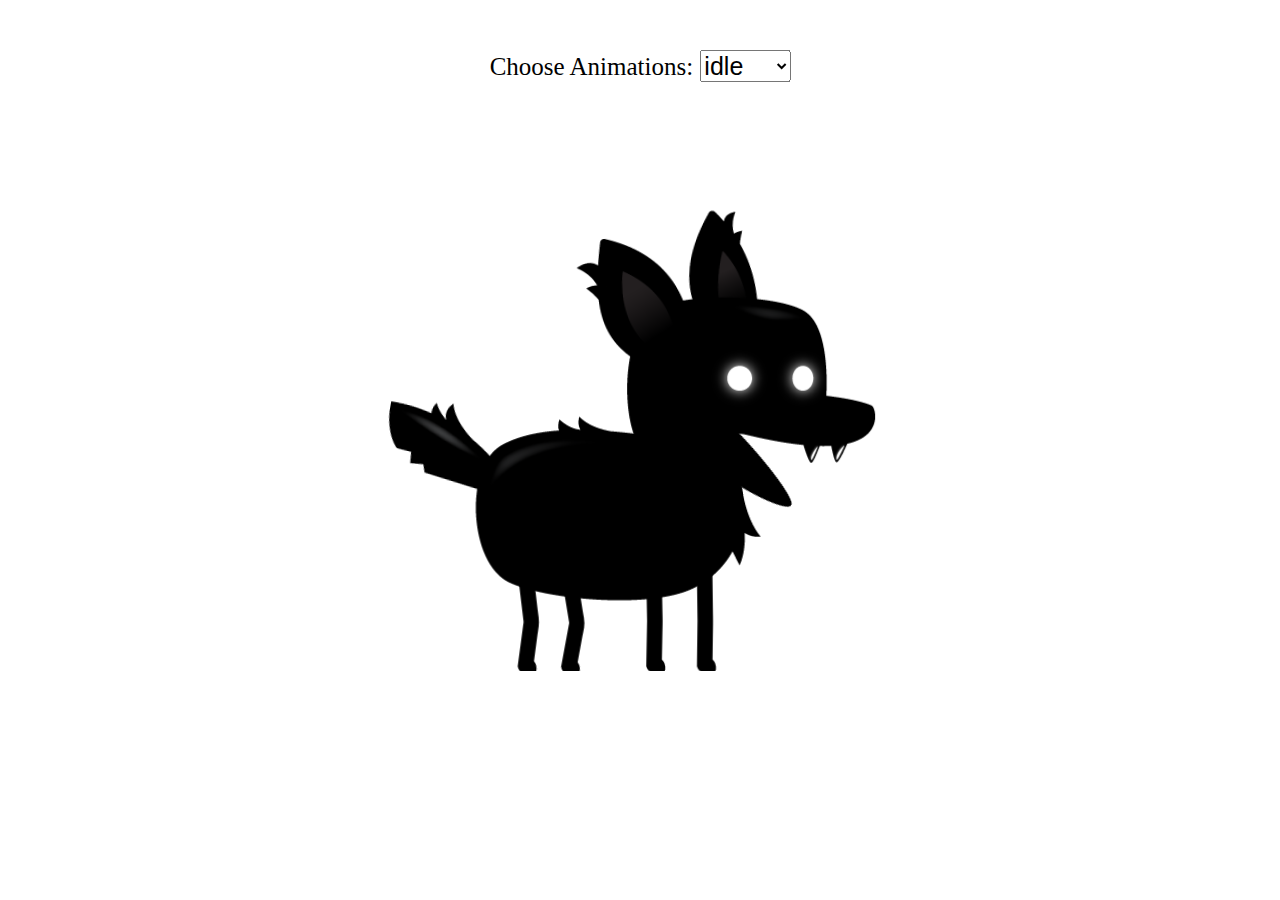
<file: DogCharacter/index.html>
<!DOCTYPE html>
<html lang="en">

<head>
    <meta charset="UTF-8">
    <meta http-equiv="X-UA-Compatible" content="IE=edge">
    <meta name="viewport" content="width=device-width, initial-scale=1.0">
    <link rel="stylesheet" href="styles.css">
    <title>Document</title>
</head>

<body>
    <canvas id="canvas1"></canvas>
    <div class="controls">
        <label for="animations">Choose Animations:</label>
        <select name="animations" id="animations">
            <option value="idle">idle</option>
            <option value="jump">jump</option>
            <option value="fall">fall</option>
            <option value="run" >run</option>
            <option value="dizzy">dizzy</option>
            <option value="sit">sit</option>
            <option value="roll">roll</option>
            <option value="bite">bite</option>
            <option value="ko">ko</option>
            <option value="getHit">get hit</option>
        </select>
    </div>

    <script src="./script.js"></script>
</body>

</html>
</file>
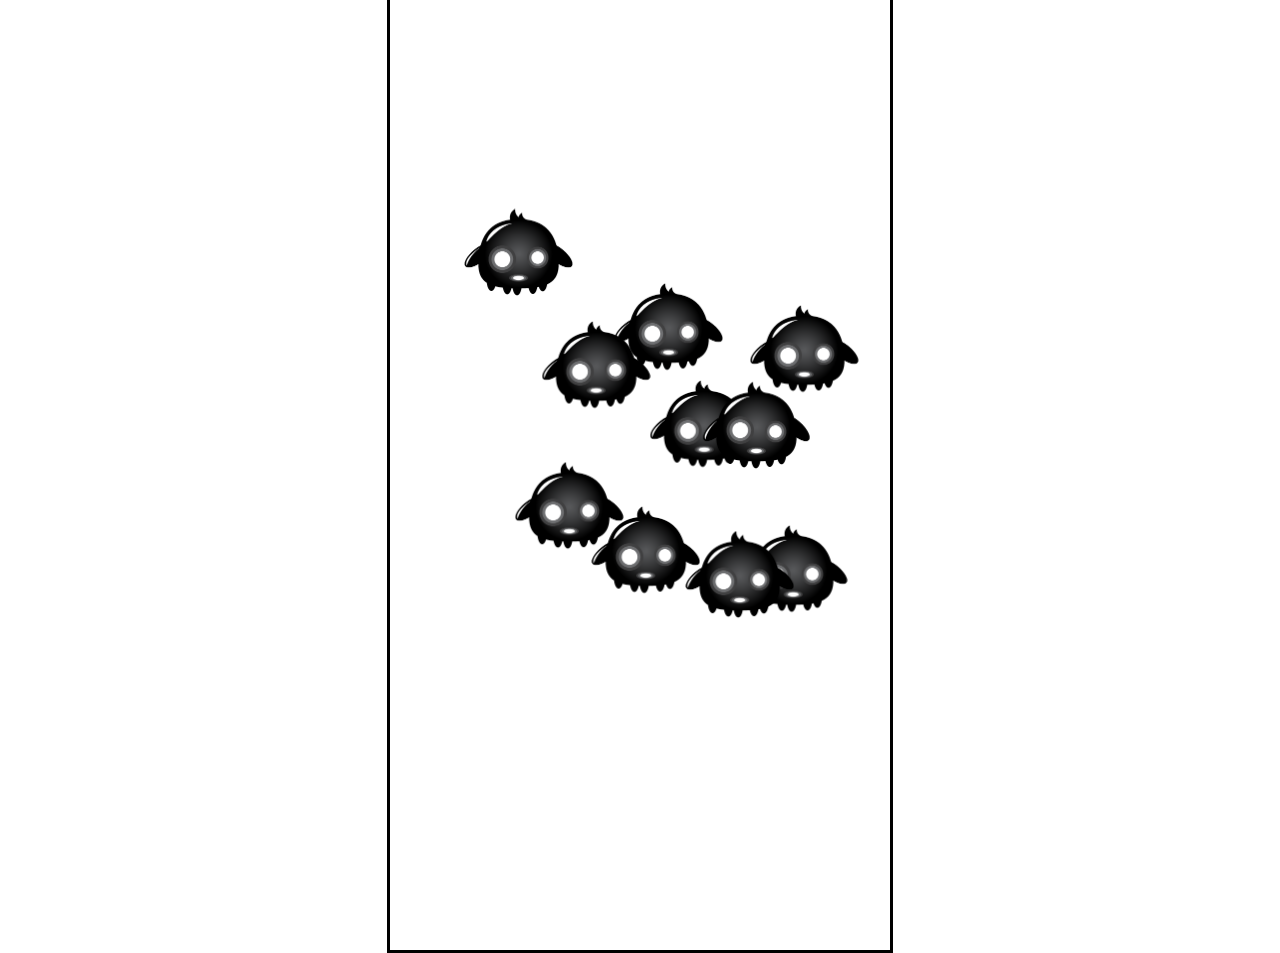
<file: EnemyMovements/index.html>
<!DOCTYPE html>
<html lang="en">

<head>
    <meta charset="UTF-8">
    <meta http-equiv="X-UA-Compatible" content="IE=edge">
    <meta name="viewport" content="width=device-width, initial-scale=1.0">
    <title>NPC Movement Animations</title>
    <link rel="stylesheet" href="styles.css">
</head>

<body>
    <canvas id="canvas1"></canvas>
    <script src="script.js"></script>
</body>

</html>
</file>
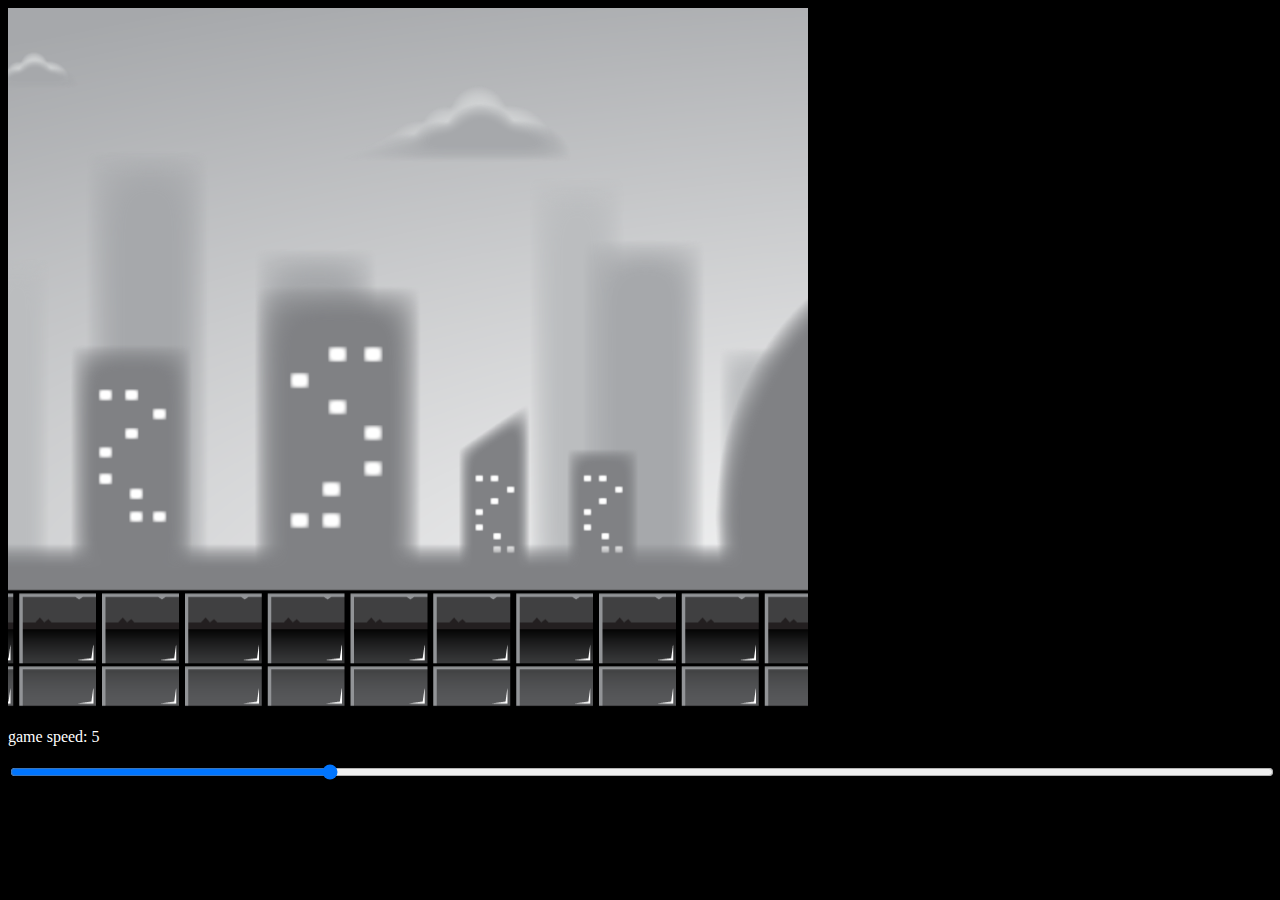
<file: Paralax/index.html>
<!DOCTYPE html>
<html lang="en">

<head>
    <meta charset="UTF-8">
    <meta http-equiv="X-UA-Compatible" content="IE=edge">
    <meta name="viewport" content="width=device-width, initial-scale=1.0">
    <link rel="stylesheet" href="styles.css">
    <title>Document</title>
</head>

<body>
    <div class="container">
        <canvas id="canvas1"></canvas>
        <p>game speed: <span id="showGameSpeed"></span></p>
        <input type="range" min="0" max="20" value="5" class="slider" id="slider">
    </div>
    <script src="script.js"></script>
</body>

</html>
</file>
<file: DogCharacter/styles.css>
#canvas1 {
    position: absolute;
    top: 50%;
    left: 50%;
    transform: translate(-50%, -50%);
    width: 600px;
    height: 600px;
}

.controls {
    position: absolute;
    z-index: 10;
    top: 50px;
    left: 50%;
    transform: translateX(-50%);
}

.controls, select, option {
    font-size: 25px;
}
</file>
<file: EnemyMovements/styles.css>
#canvas1 {
  border: 3px solid #000;
  position: absolute;
  top: 50%;
  left: 50%;
  transform: translate(-50%, -50%);
  height: 1000px;
  width: 500px;
}
</file>
<file: Paralax/styles.css>
body {
  background-color: #000;
}

#container {
  position: absolute;
  width: 800px;
  transform: translate(-50%, -50%);
  top: 50%;
  left: 50%;
  font-size: 25px;
}

#canva1 {
  position: relative;
  width: 800px;
  height: 700px;
}

#slider {
  width: 100%;
}

p {
  color: #fff;
}
</file>
